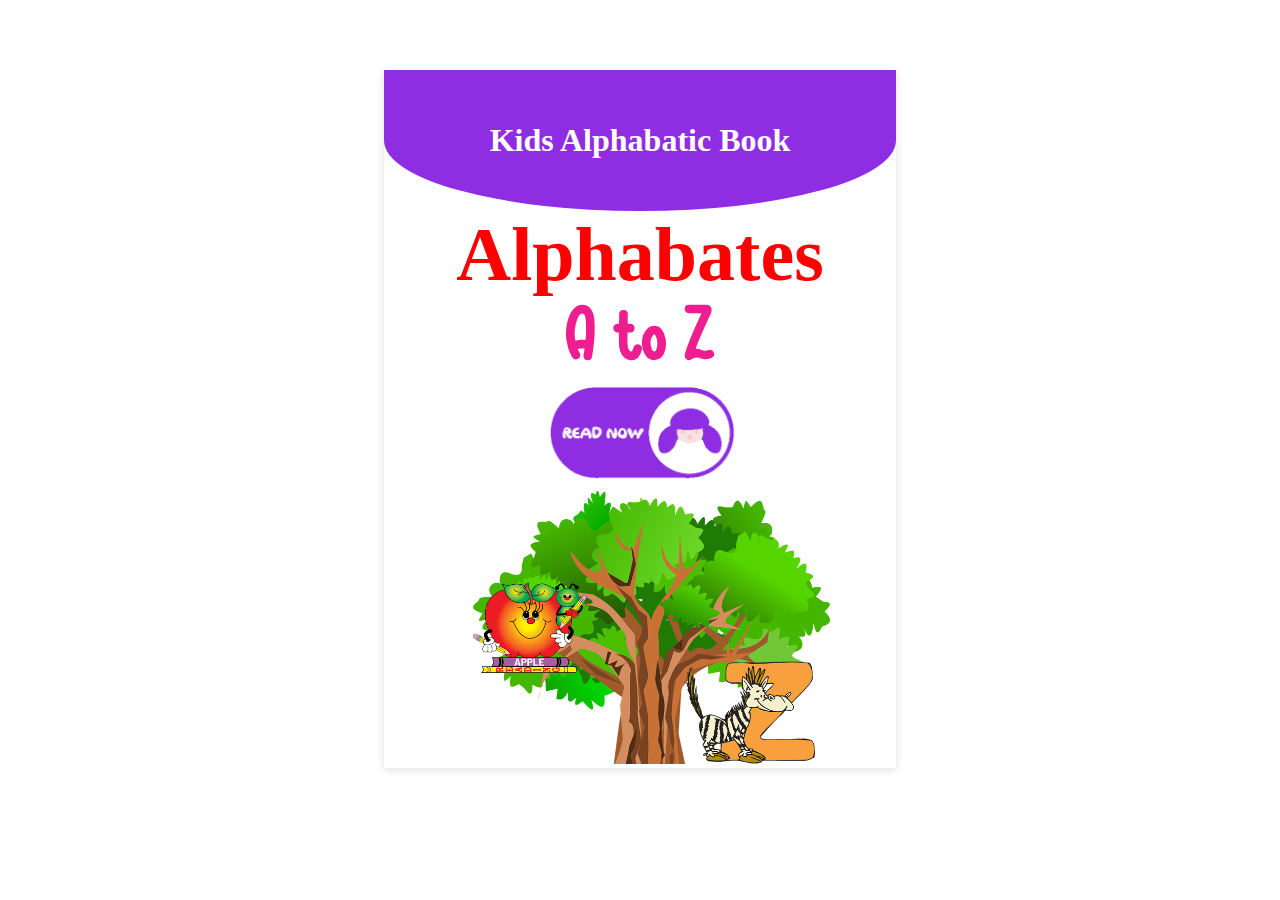
<file: index1.html>
<!DOCTYPE html>
<html lang="en">
<head>
    <meta charset="UTF-8">
    <meta http-equiv="X-UA-Compatible" content="IE=edge">
    <meta name="viewport" content="width=device-width, initial-scale=1.0">
    <title>ABC Kids Book</title>
    <link rel="stylesheet" href="style.css">
</head>
<body>
    
    <div class="book_cover">

        <div class="top_heading">
            <h1>Kids Alphabatic Book</h1>
        </div>
       

        <div class="main_heading">
            <h2>Alphabates</h2>
            <h3>A to Z</h3>
        </div>
        
        <div class="buttons">
            <a href='./index.html'><img src="asset/images/button.png" alt=""></a>
        </div>
        <div class="center_img">
            <img src="asset/images/1.png" alt="">
        </div>

       
    </div>
</body>
</html>
</file>
<file: style.css>
*{
    margin:0;
    padding: 0;
}
html {
    scroll-behavior: smooth;
  }

@font-face {
    font-family: Skranji;

    src: url(asset/Skranji-Bold.ttf);
}
@font-face {
    font-family: sweetcherry;
    src: url(asset/SweetCherry.otf);
}
.book_cover {
    /* border: 1px solid; */
    width: 40%;
    margin: 70px auto;
    box-shadow: rgba(99, 99, 99, 0.2) 0px 2px 8px 0px;
  
}
.top_heading h1 {
    text-align: center;
    margin: 32px auto;
    font-family: Righteous;
    color: #fff;
}
.top_heading {
    border-bottom-left-radius: 60%;
    border-bottom-right-radius: 60%;
    padding: 20px;
    background: #8E2DE2;  
}
.main_heading{
    text-align: center;
}
.main_heading h2,h3 {
    font-size: 76px;
    text-align: center;
    font-family: Satisfy;
    color: red;
}
.main_heading h3{
    font-family: sweetcherry;
    color: #ee1d90;
}
.center_img{
    text-align: center;
}
.center_img img {
    width: 80%;
}
.buttons {
    text-align: center;
}
.buttons img {
    width: 40%;
}
</file>
